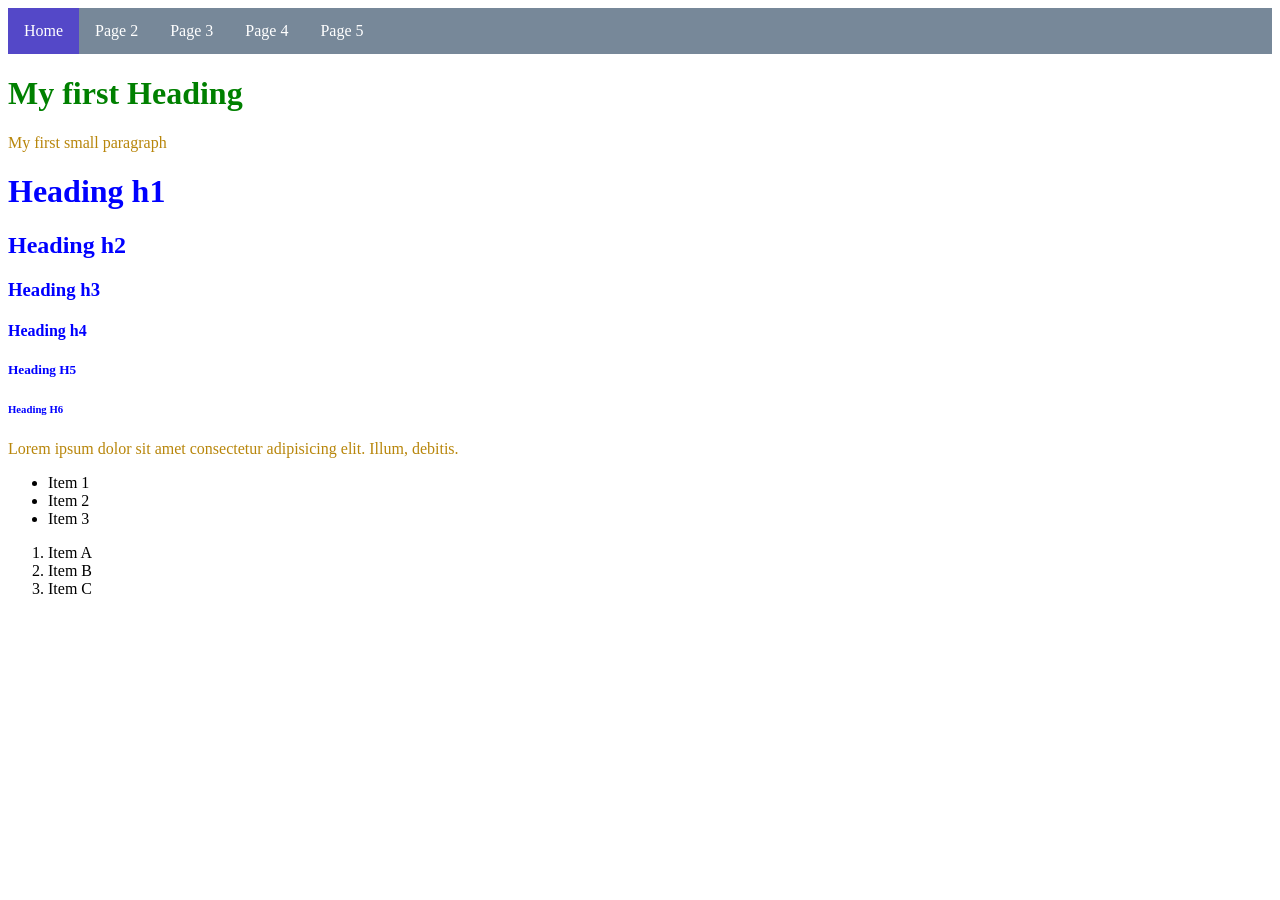
<file: index.html>
<!DOCTYPE html>
<html lang="en">
<head>
  <meta charset="UTF-8">
  <meta name="viewport" content="width=device-width, initial-scale=1.0">
  <title>Page Title</title>
  <link rel="stylesheet" type="text/css" href="css/styles.css" >
</head>
<body>

    <!-- Horizontal Navigation -->
    <div class="nav">
      <ul class="nav-h">
        <li><a href="#" class="active" >Home</a></li>
        <li><a href="page2.html">Page 2</a></li>
        <li><a href="page3.html">Page 3</a></li>
        <li><a href="page4.html">Page 4</a></li>
        <li><a href="page5.html">Page 5</a></li>
      </ul>
    </div>
    <h1>My first Heading</h1>
    <p id="first">My first small paragraph</p>
    <!-- The dive tag separates content;
     divided into sections -->
      <div>
        <h1 class="cool">Heading h1</h1>
        <h2 class="cool">Heading h2</h2>
        <h3 class="cool">Heading h3</h3>
        <h4 class="cool">Heading h4</h4>
        <h5 class="cool">Heading H5</h5>
        <h6 class="cool">Heading H6</h6>
      </div>

     <p>Lorem ipsum dolor sit amet consectetur adipisicing elit.
       Illum, debitis.</p>

       <div>
          <!-- Lists -->
          <!-- unordered list-->
           <ul>
              <li>Item 1</li>
              <li>Item 2</li>
              <li>Item 3</li>
           </ul>
           <!--  ordered list-->
           <ol>
                <li>Item A</li>
                <li>Item B</li>
                <li>Item C</li>
           </ol>
       </div>
       <script src="scripts/script.js" />
</body>
</html>
</file>
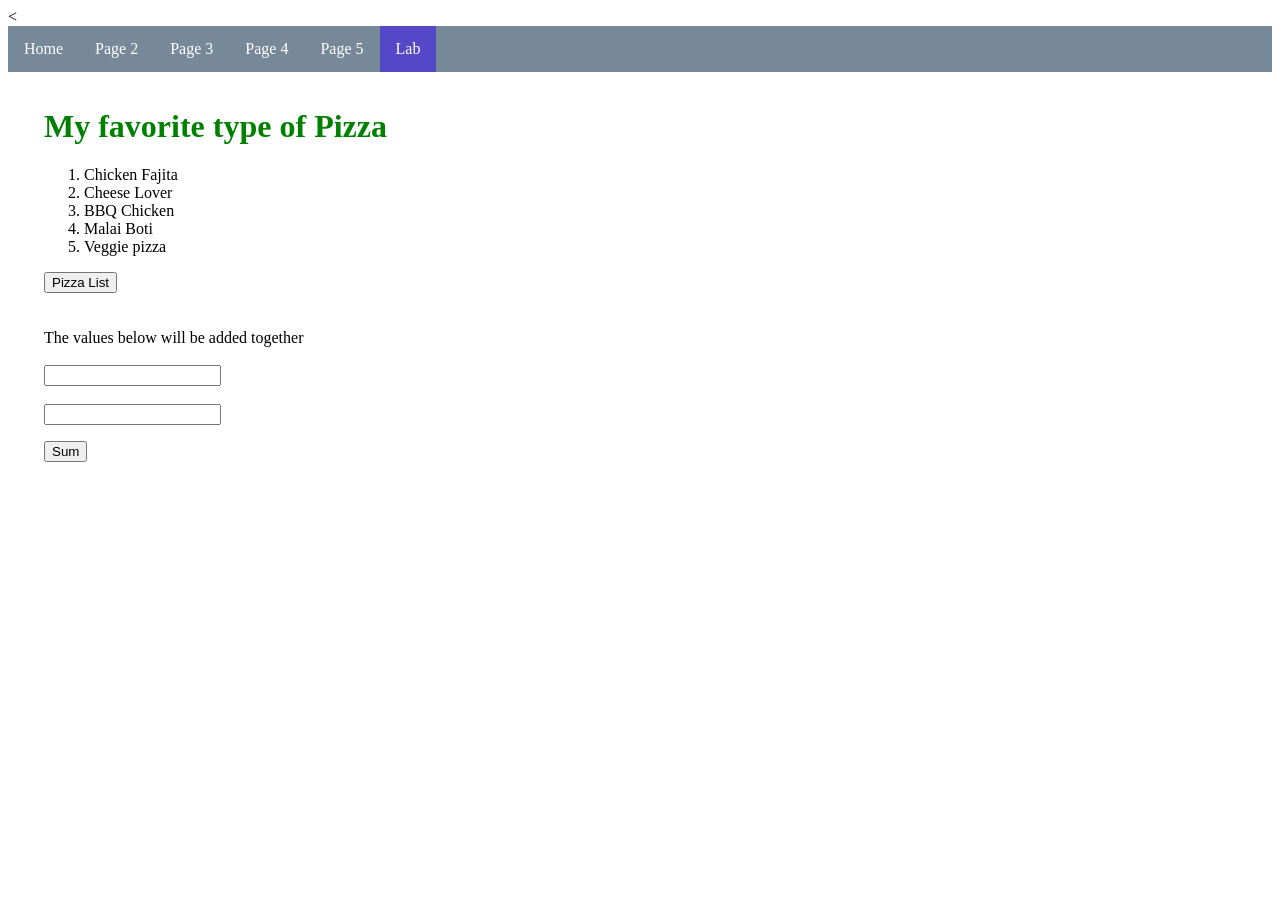
<file: lab.html>
<!-- Task 1:
Ensure your page is setup correctly using the emmet html:5. Add the link element to your css file. Inside
the body element, add the elements for your navigation. Include this page as one of the line item
elements with the href as a # and the class active. Add the line item element for this page on the other
html pages in your project. Verify all your pages are linked using your Go Live. -->

<!DOCTYPE html>
<html lang="en">
<head>
  <meta charset="UTF-8">
  <meta name="viewport" content="width=device-width, initial-scale=1.0">
  <title>Web Page</title>
   <link rel="stylesheet" type="text/css" href="css/styles.css" >
</head>
<body>
      <nav><
        <ul class="nav-h">
            <li><a href="index.html">Home</a></li>
        <li><a href="page2.html">Page 2</a></li>
        <li><a href="page3.html">Page 3</a></li>
        <li><a href="page4.html">Page 4</a></li>
        <li><a href="page5.html">Page 5</a></li>
        <li><a href="#" class="active">Lab</a></li>
      
        </ul>
        </nav>
      


<!-- Task 2:
Below your navigation create a div element. This element should have a class called lab. It should have a
style that sets the margin to 36 pixels. Add the following elements to your div.
- H1 element with “My favorite types of Pizza” as its inner text.
- ol element that has 5 line items inside. The values for your line items should include your
favorite pizza types.
- The ol element should have a class attribute called my-roman.
- The ol element should have an id called pizza;
- Add a button with a onclick that says pizzaList();
Add the my-roman class to your CSS file. It will have a list-style property called lower-roman.
Adding a script element at the bottom but still inside your body element. Add a function called
pizzaList(). This function will get the element by id and use the toggle method with my-roman. Verify
that the function executes and the list changes.  -->


    
    <div class="lab">
        <style>
        .lab {  margin:36px
                }
  </style>
      
      <h1>My favorite type of Pizza</h1>

      <ol class="my-roman" id="pizza">
        <li>Chicken Fajita</li>
        <li>Cheese Lover</li>
        <li>BBQ Chicken</li>
        <li>Malai Boti</li>
        <li>Veggie pizza</li>
      </ol>

      <button onlick="pizzaList()">Pizza List</button>
      </div>

    

<!-- Task 3:
Add a second div to your page. This div will also have the class called lab. Add a form inside this div and
the following elements inside the form tag.
- Label that says “The values below will be added together”
- Add the <br /> element at the end of the </label>
- Input 1 will be of type text with an id of num1 and a name of num1
- Input 2 will be of type text with an id of num2 and a name of num2
- A p element with an id called total. Nothing in the inner text area
- Button will be of type button and an onclick called addThem(). The button text is “Sum”.
In the script element section, write a function called addThem(). That function will get the inner text of
input 1 and input 2 and assign them to let variables. Add those variables and assign them to a let total.
Assign the result plus the words “Sum total “ to the paragraph element using its id. -->

        <div class="lab"> 
            <form>
                <label>The values below will be added together</label> 
              <br><br>
                <input type="game" id="num1" name="num1"/> <br> <br>
                <input type="school" id="num2" name="num2"/>
                
                <p id="total"></p>
                <button type="button" onclick="addThem()">Sum</button>
                </form>
        </div>
        <script type="text/javascript">
            function pizzaList() {
              document.getElementById('pizza')
              .classList.toggle('my-roman');
            }
            function addThem() {
                let place = document.getElementById('num1').value;
                let restaurent = document.getElementById('num2').value;

              document.getElementById('pizza').innerHTML = place;

              alert(`Name: ${place} & Location: ${restaurant}` ); 
          }

        </script>
</body>
</html>
</file>
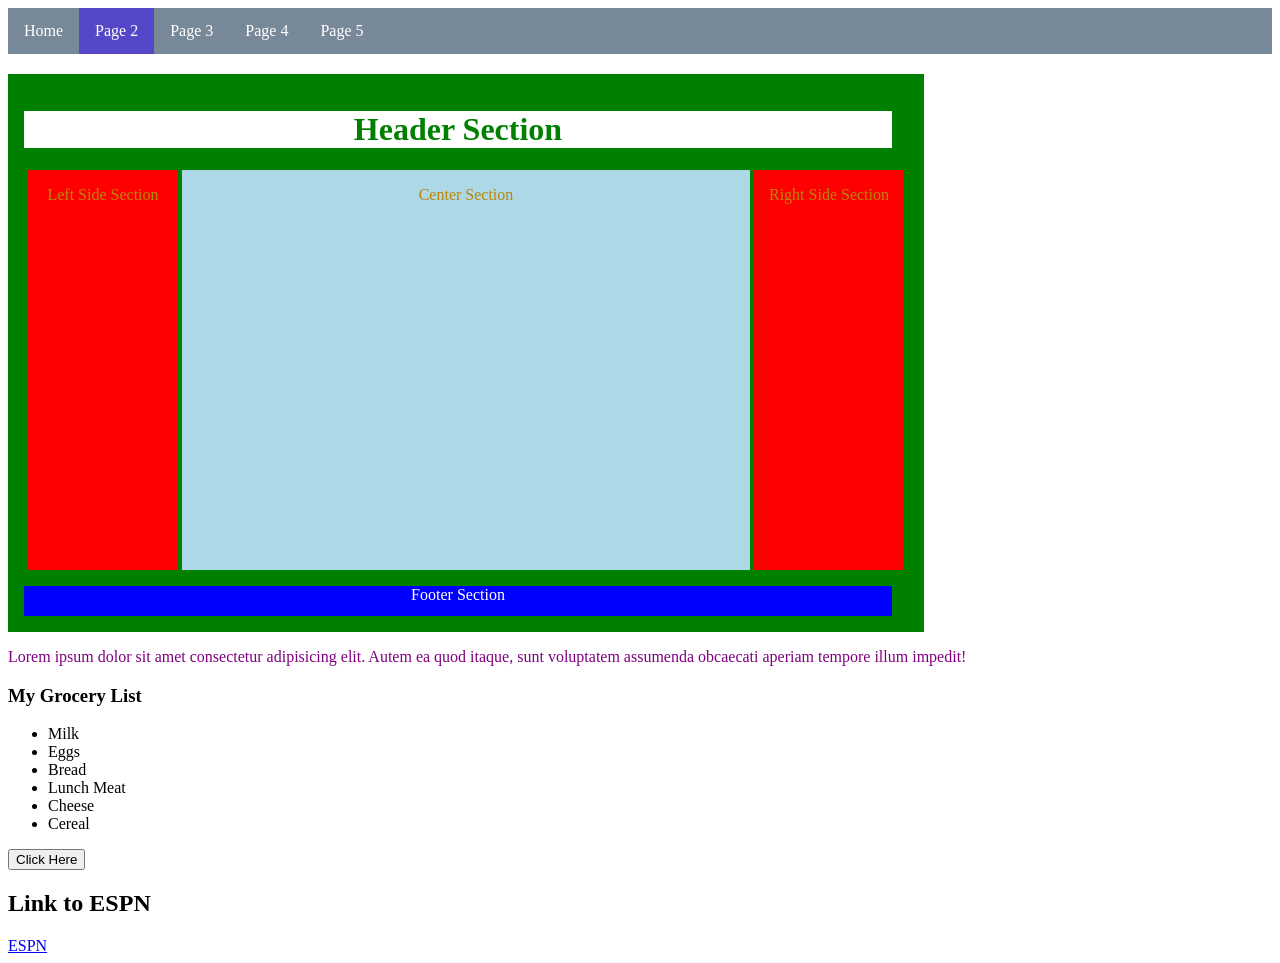
<file: page2.html>
<!DOCTYPE html>
<html lang="en">
  <head>
    <meta charset="UTF-8">
    <meta name="viewport" content="width=device-width, intial-scale=1.0">
    <title>Understand divs</title>
    <style>
        .outside {padding:16px; background-color: green;
                  width: 884px; position: relative; 
                  text-align: center;
                }
        .top { width:868px; background-color: white; }
        .sides { width: 150px; height: 400px;
                background-color: red; display: inline-block;}
        .center {width: 568px; height: 400px;
                background-color: lightblue; display: inline-block;}
        .bottom {width: 868px; height: 30px; margin-top: 16px;
                background-color: blue; color: white;}
    </style>
    <link rel="stylesheet" type="text/css" href="css/styles.css" >
  </head>
  <body>
     <div class="nav">
      <ul class="nav-h">
        <li><a href="index.html">Home</a></li>
        <li><a href="#" class="active">Page 2</a></li>
        <li><a href="page3.html">Page 3</a></li>
        <li><a href="page4.html">Page 4</a></li>
        <li><a href="page5.html">Page 5</a></li>
      </ul>
    </div>
    <!-- The div tags are not styled -->
    <!-- Any content contained with these elements
     will dip-->
    <div class="outside">
      <!-- Top div can have navigation or a banner-->
       <div class="top"><h1>Header Section</h1></div>

        <!-- Left Side div can have navigation or other information-->
        <div class="sides"><p>Left Side Section</p></div>

        <!-- Center div, where most of your content will be-->
         <div class="center"><p>Center Section</p></div>

         <!-- Right Sid div can have navigation or other information-->
      <div class="sides"><p>Right Side Section</p></div>

      <!-- Bottom div is for footer information-->
      <div class="bottom"><p>Footer Section</p></div> 
    </div>
  
    <div class="section_c">
      <p style="color:purple">Lorem ipsum dolor sit amet consectetur adipisicing elit. Autem ea quod itaque, 
        sunt voluptatem assumenda obcaecati aperiam tempore illum impedit!</p>
    
      <h3>My Grocery List</h3>
      <ul class="grocery_list" id="grocery">
          <li>Milk</li>
          <li>Eggs</li>
          <li>Bread</li>
          <li>Lunch Meat</li>
          <li>Cheese</li>
          <li>Cereal</li>
      </ul>

      <button onclick="changeList()">Click Here</button>
      <h2>Link to ESPN</h2>
      <a href="https://www.espn.com" target="_blank">ESPN</a>
    
      </div>
        <script type="text/javascript"> 
          /* Put javascript code directly here */
          function changeList()  {
            document.getElementById('grocery')
            .classList.toggle('grocery_square');
          }
        </script>
  </body>
</html>
</file>
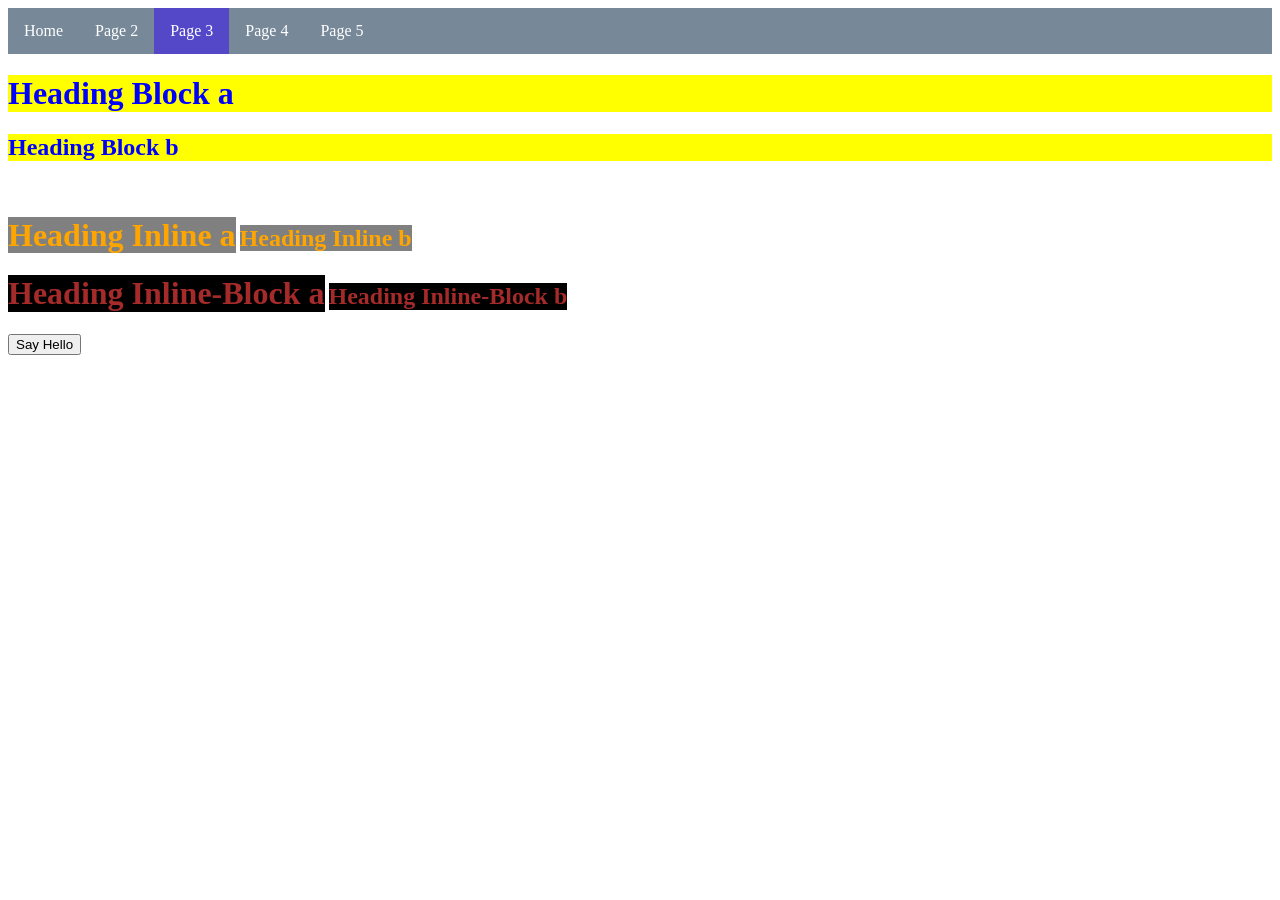
<file: page3.html>
<!DOCTYPE html>
<html lang="en">
<head>
  <meta charset="UTF-8">
  <meta name="viewport" content="width=device-width, initial-scale=1.0">
  <title>Display Property</title>
  <link rel="stylesheet" type="text/css" href="css/styles.css">
</head>
<body>
   <div class="nav">
      <ul class="nav-h">
        <li><a href="index.html">Home</a></li>
        <li><a href="page2.html">Page 2</a></li>
        <li><a href="#" class="active">Page 3</a></li>
        <li><a href="page4.html">Page 4</a></li>
        <li><a href="page5.html">Page 5</a></li>
      </ul>
    </div>

      <!-- Looking at the Display Property-->
       <div>
        <h1 class="sample1">Heading Block a</h1>
        <h2 class="sample1">Heading Block b</h2>
        <br>
        <h1 class="sample2">Heading None a</h1>
        <h2 class="sample2">Heading None b</h2>
        <br>
        <h1 class="sample3">Heading Inline a</h1>
        <h2 class="sample3">Heading Inline b</h2>
        <br>
        <h1 class="sample4">Heading Inline-Block a</h1>
        <h2 class="sample4">Heading Inline-Block b</h2>
       </div>

       <!-- Button from From using input -->
        <form>
          <input type="button" onclick="sayHello()" value="Say Hello">
        </form>

        <script type"text/javascript">
            function sayHello() {
                alert('Hello World');
            }
        </script>
</body>
</html>
</file>
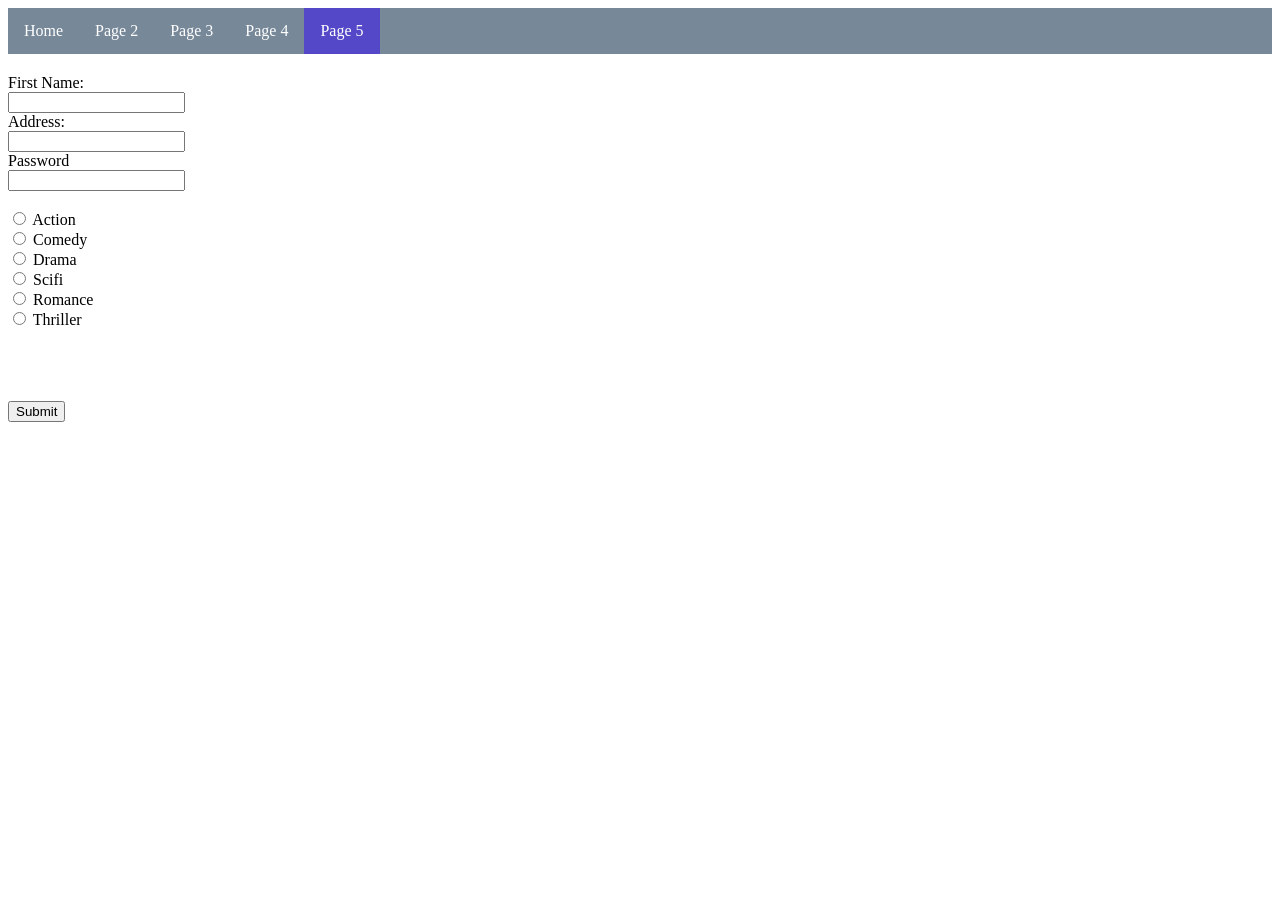
<file: page5.html>
<!DOCTYPE html>
<html lang="en">
<head>
  <meta charset="UTF-8">
  <meta name="viewport" content="width=device-width, initial-scale=1.0">
  <title>Forms</title>
  <link rel="stylesheet" type="text/css" href="css/styles.css">
</head>
<body>
  
      <div class="nav">
      <ul class="nav-h">
        <li><a href="index.html">Home</a></li>
        <li><a href="page2.html">Page 2</a></li>
        <li><a href="page3.html">Page 3</a></li>
        <li><a href="page4.html">Page 4</a></li>
        <li><a href="#" class="active">Page 5</a></li>
      </ul>
    </div>

    <!-- Form Elements -->
      <form class="my-form" onsubmit="myinfo()">
      <!-- Person Entry Section -->
          <div class="person">
            <label for="fname">First Name:</label> <br>
            <input type="text" id="fname" name="fname" onchange="changeEvent()" /> <br>

            <label for="faddress">Address:</label> <br>
            <input type="text" id="faddress" name="faddress" onblur="blurEvent()" />
            <br>
            <label for="pw">Password</label> <br>
            <input type="password" name="pw" id="pw" /> <br>
            <br>
            </div>
            <!-- Radio Button for Movie Genres -->
            <div class="movie-choice"> 
              <input type="radio" id="a" name="movie" value="action" />
              <lable for="a">Action</lable> <br>
              <input type="radio" id="c" name="movie" value="comedy" />
              <lable for="c">Comedy</lable> <br>
              <input type="radio" id="d" name="movie" value="drama" />
              <lable for="d">Drama</lable> <br>
              <input type="radio" id="s" name="movie" value="Scifi" />
              <lable for="s">Scifi</lable> <br>
              <input type="radio" id="r" name="movie" value="romance" />
              <lable for="r">Romance</lable> <br>
              <input type="radio" id="t" name="movie" value="thriller" />
              <lable for="t">Thriller</lable> <br>
            </div>
              <br><br>
              <!-- <input type="button" name="submit" value="Submit" onclick="myInfo()"> -->     <br><br>
              <!-- Output Results -->
              <button type"submit">Submit</button>
            <br><br>
               <div class="result">
                <p id="my-name"></p>
                <p id="movie-choice"></p>
               </div>
      </form>

      <script src="scripts/script.js" />


      </script>
</body>
</html>
</file>
<file: css/styles.css>
h1 {
    color: green;
}

p {
    color: darkgoldenrod;
}

.bottom p {
    color: white;}
  
.cool {
    color: blue;
}

.sample1 {
    color: blue;
    background-color: yellow;
}

.sample2 {
    color: purple;
    background-color: aqua;
    display: none;
}

.sample3 {
    color: orange;
    background-color: gray;
    display: inline;
}

.sample4 {
    color: brown;
    background-color: black;
    display: inline-block;
}

.grocery_square {
    list-style: square;
}

#box { 
    width: 320px; height: 320px;
    padding: 10px; margin: 0;
    border: 5px solid gray;
    background-color: red;
    display: inline-block;
}

.nav-h {
    list-style-type: none;
    margin: 0; padding: 0;
    overflow: hidden;
    background-color: lightslategray;
}

.nav-h li {
    float: inline-start;
}

.nav-h li a  {
    display: block; color: white;
    text-align: center;
    padding: 14px 16px;
    text-decoration: none;
}

.nav-h li a:hover {
    background-color: #333;
}

.active {
    background-color: #5448c8;
}

.nav {
    margin-bottom: 20px;
}
</file>
